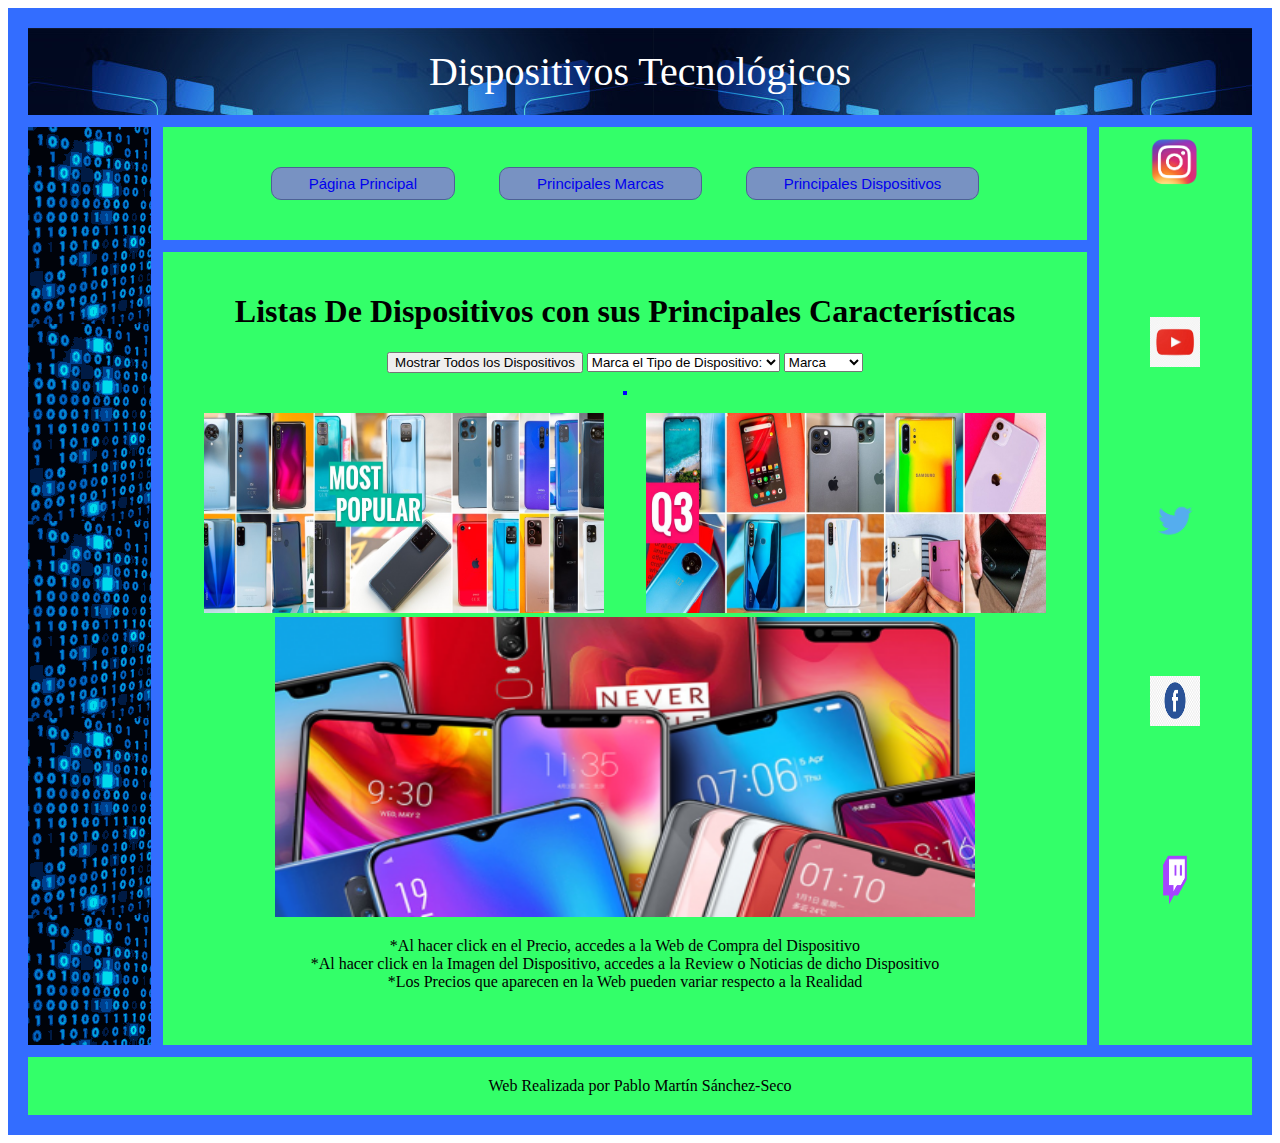
<file: recursos_pablom/dispositivos.html>
<!DOCTYPE html>
<html>
<head>
	<meta charset="utf-8">
	<title>Mi Web</title>
	<link rel="stylesheet" type="text/css" href="../css/pablom.css">
</head>
<body onload="loaddatos()">
	<main>
		<header>Dispositivos Tecnológicos</header>

		<nav>
			<a href="..//index.html" class="botones">Página Principal</a>
			<a href="pablom.xml" class="botones">Principales Marcas</a>
			<a href="dispositivos.html" class="botones">Principales Dispositivos</a>
		</nav>

		<section>
			<h1 id="salida"></h1>
			<h1>Listas De Dispositivos con sus Principales Características</h1>
			
			<button id="primero" onclick="tabla();">Mostrar Todos los Dispositivos</button>
			
			<select id="select_plegable" onchange="movilesPlegables()"> 
				<option>Marca el Tipo de Dispositivo:</option>
				<option value="No Plegable">Dispositivos No Plegable</option>
				<option value="Plegable">Dispositivos Plegable</option>
			</select>
			
			<select id="select" onchange="modeloEspecifico()">
				<option>Marca</option>
				<option value="Apple">Apple</option>
				<option value="Samsung">Samsung</option>
				<option value="Xiaomi">Xiaomi</option>
				<option value="OnePlus">OnePlus</option>
				<option value="OPPO">OPPO</option>
				<option value="Huawei">Huawei</option>
			</select><br>
			&nbsp;
			&nbsp;
			&nbsp;
			<table id="tabla1" onload="marcas()"></table><br>
			<div class="grid-container">
				<div>
					<img class="Doc2" src="../recursos_pablom/imagenespablom/muchosmoviles.jpg">
				</div>
				<div>
					<img class="Doc2" src="../recursos_pablom/imagenespablom/muchosmoviles2.jpg">
				</div>
			</div>
			&nbsp;
			&nbsp;
			&nbsp;
			<img id="todos" src="imagenespablom/todosmoviles.jpg">
			&nbsp;
			&nbsp;
			&nbsp;
			<p>	
				*Al hacer click en el Precio, accedes a la Web de Compra del Dispositivo<br>
				*Al hacer click en la Imagen del Dispositivo, accedes a la Review o Noticias de dicho Dispositivo<br>
				*Los Precios que aparecen en la Web pueden variar respecto a la Realidad<br>
			</p>
			&nbsp;
			&nbsp;
			&nbsp;
		</section>

		<aside class="grid-banner">
			<a href="https://www.instagram.com/accounts/login/"><img id="imagenesBanner" src="imagenespablom/instagram.jpg"></a>
			<a href="https://www.youtube.com/user/andro4all"><img id="imagenesBanner" src="imagenespablom/youtube.jpg"></a>
			<a href="https://twitter.com/TopesdGama?ref_src=twsrc%5Egoogle%7Ctwcamp%5Eserp%7Ctwgr%5Eauthor"><img id="imagenesBanner" src="imagenespablom/twiter.jpg"></a>
			<a href="https://es-es.facebook.com/topesdgama"><img id="imagenesBanner" src="imagenespablom/facebook.jpg"></a>
			<a href="https://www.twitch.tv/tdglives"><img id="imagenesBanner" src="imagenespablom/twitch.jpg"></a>
		</aside>

		<div id="banner2">

		</div>

		<footer>
			Web Realizada por Pablo Martín Sánchez-Seco
		</footer>
		<script type="text/javascript" src="../js/pablom.js"></script>
	</main>
</body>
</html>
</file>
<file: css/pablom.css>
header{
	grid-area: cabecera;
	background-image: url("../recursos_pablom/imagenespablom/fondo.jpg");
	color: white;
	font-size: 40px;
}

nav{
	grid-area: menu;
}

section{
	grid-area: contenido;
}

aside{
	grid-area: banner;
}

#banner2{
	grid-area: banner2;
}

footer{
	grid-area: pie;
}

main{
	display: grid;
	grid-template-areas: 
	'cabecera cabecera cabecera'
	'banner2 menu banner'
	'banner2 contenido banner'
	'pie pie pie';
	grid-gap: 12px;
	background-color: #336DFF;
	padding: 20px;
}

main > *{
	background-color: #33FF69;
	text-align: center;
	padding: 20px;
}

@media screen and (max-width: 1000px){
	main{
		display: grid;
		grid-template-areas: 
		'cabecera cabecera cabecera'
		'menu menu menu'
		'contenido contenido contenido'
		'banner banner banner'
		'banner2 banner2 banner2'
		'pie pie pie';
		grid-gap: 12px;
		background-color: #336DFF;
		padding: 10px;
	}
	.grid-banner{
		display: grid;
		grid-template-columns: auto auto auto auto;
		padding: 10px;
	}
}

@media print{
	main{
		display: grid;
		grid-template-areas: 
		'cabecera cabecera cabecera'
		'banner2 menu banner'
		'banner2 contenido banner'
		'pie pie pie';
		grid-gap: 12px;
		background-color: #336DFF;
		padding: 12px;
	}
	.grid-banner{
		display: grid;
		grid-template-columns: auto;
		padding: 10px;
	}
}

.grid-container{
	display: grid;
  	grid-template-columns: auto auto;
}

.grid-banner{
	display: grid;
	grid-template-columns: auto;
	padding: 10px;
}

.Doc1{
	width: 350px;
	height: 200px;
}

ul{
	display: flex;
	flex-direction: column;
  	align-items: center;
}

.botones{
	background-color:#7892c2;
	border-radius:10px;
	border:1px solid #4e6096;
	display:inline-block;
	font-family:Arial;
	font-size:15px;
	padding:7px 37px;
	text-decoration:none;
	margin: 20px;
}

.botones:hover {
	background-color:#46619c;
	color: red;
}

table, th, td{
	border: 2px solid blue;
}

th{
	background-color: white;
}

td{
	background-color: orange;
}

td:hover{
	background-color: aqua;
}

table{
	margin: auto;
}

img{
	width: 200px;
	height: 230px;
}

#banner2{
	background-image: url("../recursos_pablom/imagenespablom/movil.gif");
}

#imagenNormal{
	width: 600px;
	height: 200px;
	position: center;
}

#imagenNormal2{
	width: 600px;
	height: 200px;
	position: center;
}

#imagenesBanner{
	width: 50px;
	height: 50px;
}

.Doc2{
	width: 400px;
	height: 200px;
}

#todos{
	width: 700px;
	height: 300px;
}

#foto_marcas{
	width: 700px;
	height: 500px;
}

#lista{
	text-align: left;
	display: inline-block;
}

#lista2{
	text-align: left;
	display: inline-block;
}
</file>
